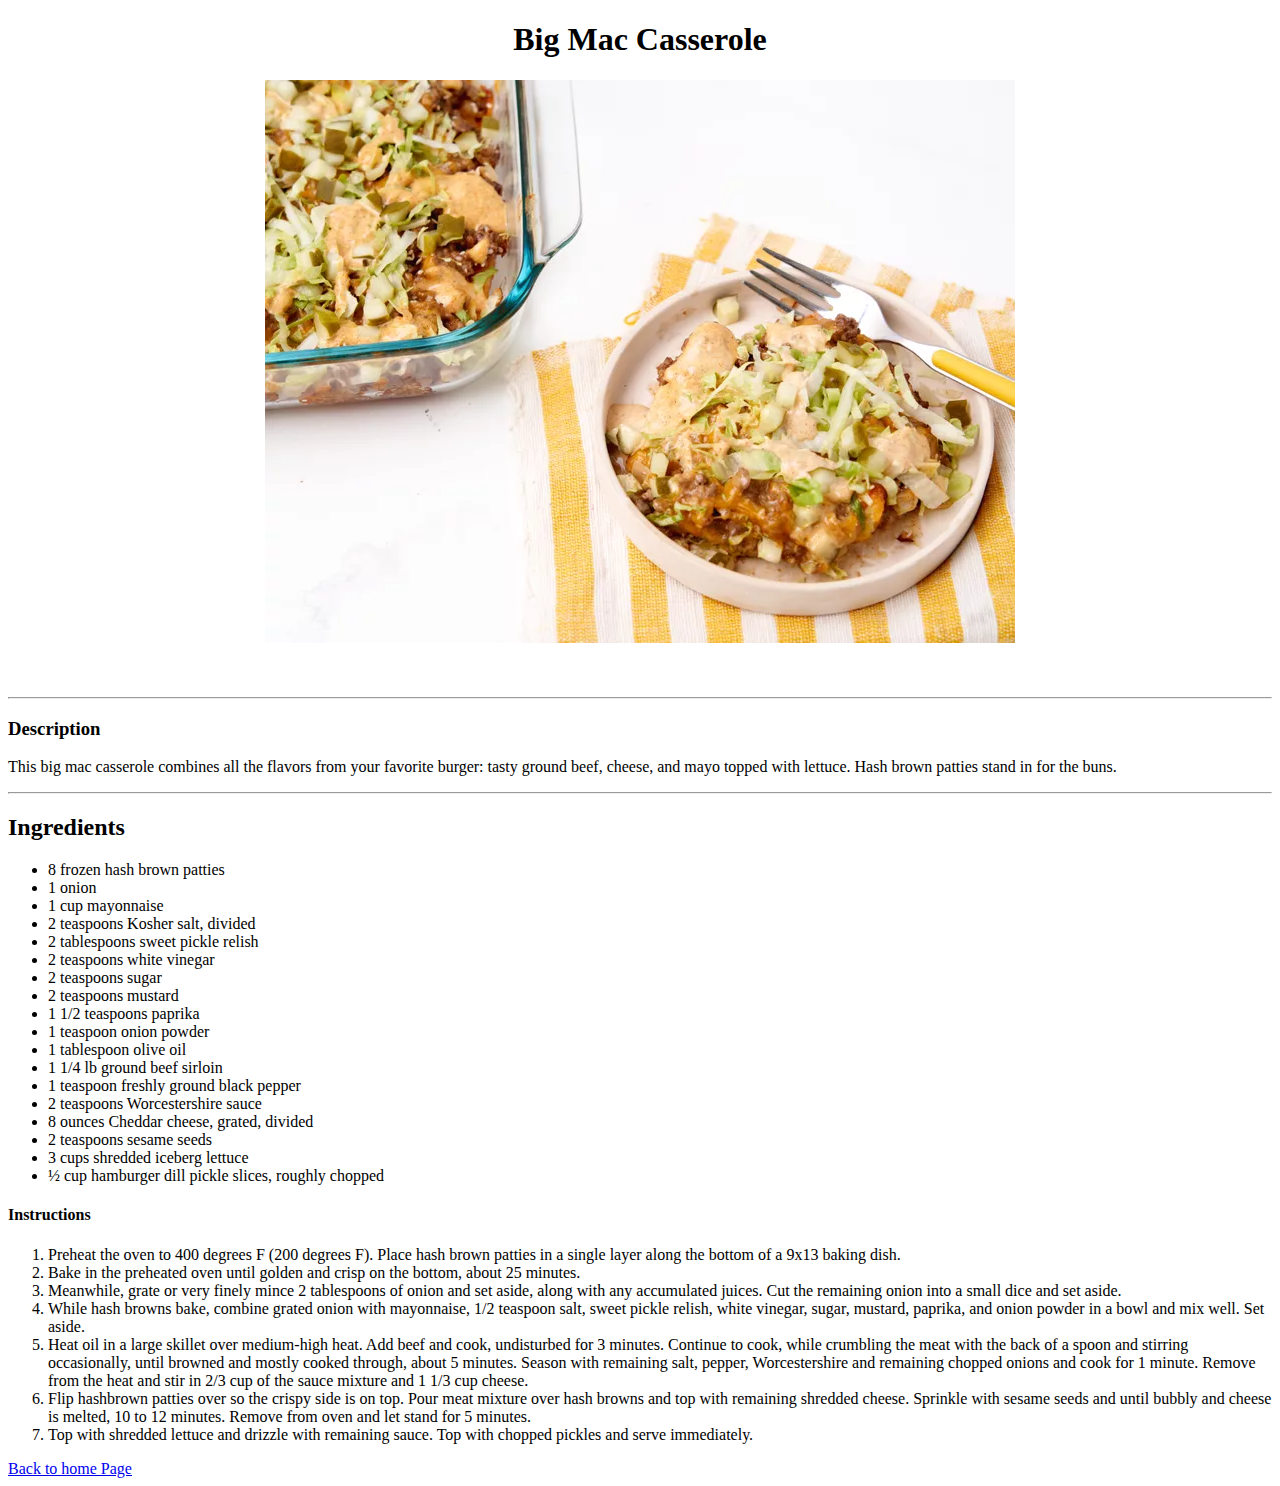
<file: recipes/bmCaserole.html>
<!DOCTYPE html>
<html lang="en">
<head>
    <meta charset="UTF-8">
    <meta name="viewport" content="width=device-width, initial-scale=1.0">
    <title>Odin Recipes</title>
</head>
<body>
    <h1 style="text-align: center;">Big Mac Casserole</h1>
    <div style="text-align: center; margin-bottom: 50px;">
        <img src="../images/7965584BigMacCasseroleNicole-9a2c5c6bd921454e8861fd21ae396adc.webp" alt="Big Mac Casserole">
    </div>
    <hr>
    <h3>Description</h3>
    <p> This big mac casserole combines all the flavors from your favorite burger: tasty ground beef, cheese, and mayo topped with lettuce. Hash brown patties stand in for the buns.</p>
    <hr>
    <h2>Ingredients</h2>
    <ul>
        <li>8 frozen hash brown patties</li>
        <li>1 onion</li>
        <li>1 cup mayonnaise</li>
        <li>2 teaspoons Kosher salt, divided</li>
        <li>2 tablespoons sweet pickle relish</li>
        <li>2 teaspoons white vinegar</li>
        <li>2 teaspoons sugar</li>
        <li>2 teaspoons mustard</li>
        <li>1 1/2 teaspoons paprika</li>
        <li>1 teaspoon onion powder</li>
        <li>1 tablespoon olive oil</li>
        <li>1 1/4 lb ground beef sirloin</li>
        <li>1 teaspoon freshly ground black pepper</li>
        <li>2 teaspoons Worcestershire sauce</li>
        <li>8 ounces Cheddar cheese, grated, divided</li>
        <li>2 teaspoons sesame seeds</li>
        <li>3 cups shredded iceberg lettuce</li>
        <li>½ cup hamburger dill pickle slices, roughly chopped</li>
    </ul>
    <h4>Instructions</h4>
    <ol>
        <li> Preheat the oven to 400 degrees F (200 degrees F).  Place hash brown patties in a single layer along the bottom of a 9x13 baking dish.  </li>
        <li> Bake in the preheated oven until golden and crisp on the bottom, about 25 minutes. </li>
        <li>Meanwhile, grate or very finely mince 2 tablespoons of onion and set aside, along with any accumulated juices.  Cut the remaining onion into a
            small dice and set aside.</li>
        <li> While hash browns bake, combine grated onion with mayonnaise, 1/2 teaspoon salt, sweet pickle relish, white vinegar, sugar, mustard, paprika, and onion powder in a bowl and mix well.  Set aside. </li>
        <li> Heat oil in a large skillet over medium-high heat. Add beef and cook, undisturbed for 3 minutes. Continue to cook, while crumbling the meat with the back of a spoon and stirring occasionally, until browned and mostly cooked through, about 5 minutes. Season with remaining salt, pepper, Worcestershire and remaining chopped onions and cook for 1 minute. Remove from the heat and stir in 2/3 cup of the sauce mixture and 1 1/3 cup cheese.  </li>
        <li> Flip hashbrown patties over so the crispy side is on top. Pour meat mixture over hash browns and top with remaining shredded cheese. Sprinkle with sesame seeds and until bubbly and cheese is melted, 10 to 12 minutes. Remove from oven and let stand for 5 minutes.  </li>
        <li> Top with shredded lettuce and drizzle with remaining sauce. Top with chopped pickles and serve immediately.  </li>
    </ol>
    <a href="../index.html"> Back to home Page</a>
</body>
</html>
</file>
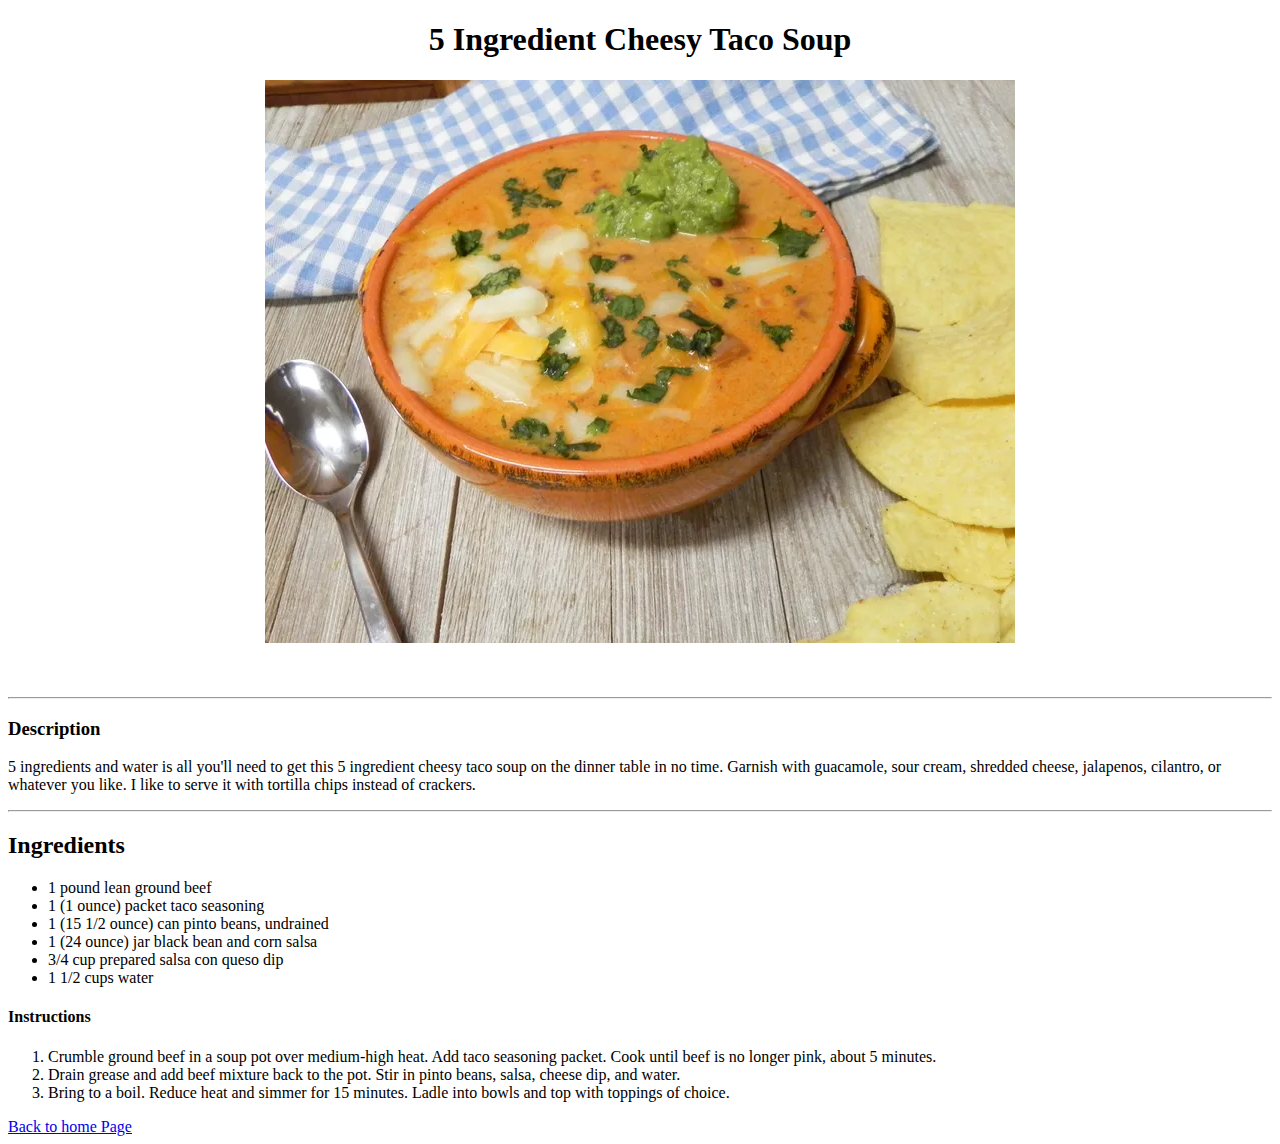
<file: recipes/cheesyTSoup.html>
<!DOCTYPE html>
<html lang="en">
<head>
    <meta charset="UTF-8">
    <meta name="viewport" content="width=device-width, initial-scale=1.0">
    <title>Odin Recipes</title>
</head>
<body>
    <h1 style="text-align: center;">5 Ingredient Cheesy Taco Soup</h1>
    <div class="" style="text-align: center; margin-bottom: 50px;">
         <img src="../images/7970578_5-Ingredient-Cheesy-Taco-Soup_SoupLovingNicole_4x3-9d414ac2af924cd687a9cee2bb470155.webp" alt="Cheesy Taco Soup">
    </div>
    <hr>
    <h3>Description</h3>
    <p> 5 ingredients and water is all you'll need to get this 5 ingredient cheesy taco soup on the dinner table in no time. Garnish with guacamole, sour cream, shredded cheese, jalapenos, cilantro, or whatever you like. I like to serve it with tortilla chips instead of crackers.</p>
    <hr>
    <h2>Ingredients</h2>
    <ul>
        <li>1 pound lean ground beef</li>
        <li>1 (1 ounce) packet taco seasoning</li>
        <li>1 (15 1/2 ounce) can pinto beans, undrained</li>
        <li>1 (24 ounce) jar black bean and corn salsa</li>
        <li>3/4 cup prepared salsa con queso dip</li>
        <li>1 1/2 cups water</li>
    </ul>
    <h4>Instructions</h4>
    <ol>
        <li>Crumble ground beef in a soup pot over medium-high heat. Add taco seasoning packet. Cook until beef is no longer pink, about 5 minutes. </li>
        <li>Drain grease and add beef mixture back to the pot. Stir in pinto beans, salsa, cheese dip, and water.  </li>
        <li>Bring to a boil. Reduce heat and simmer for 15 minutes. Ladle into bowls and top with toppings of choice. </li>
    </ol>
    <a href="../index.html"> Back to home Page</a>
</body>
</html>
</file>
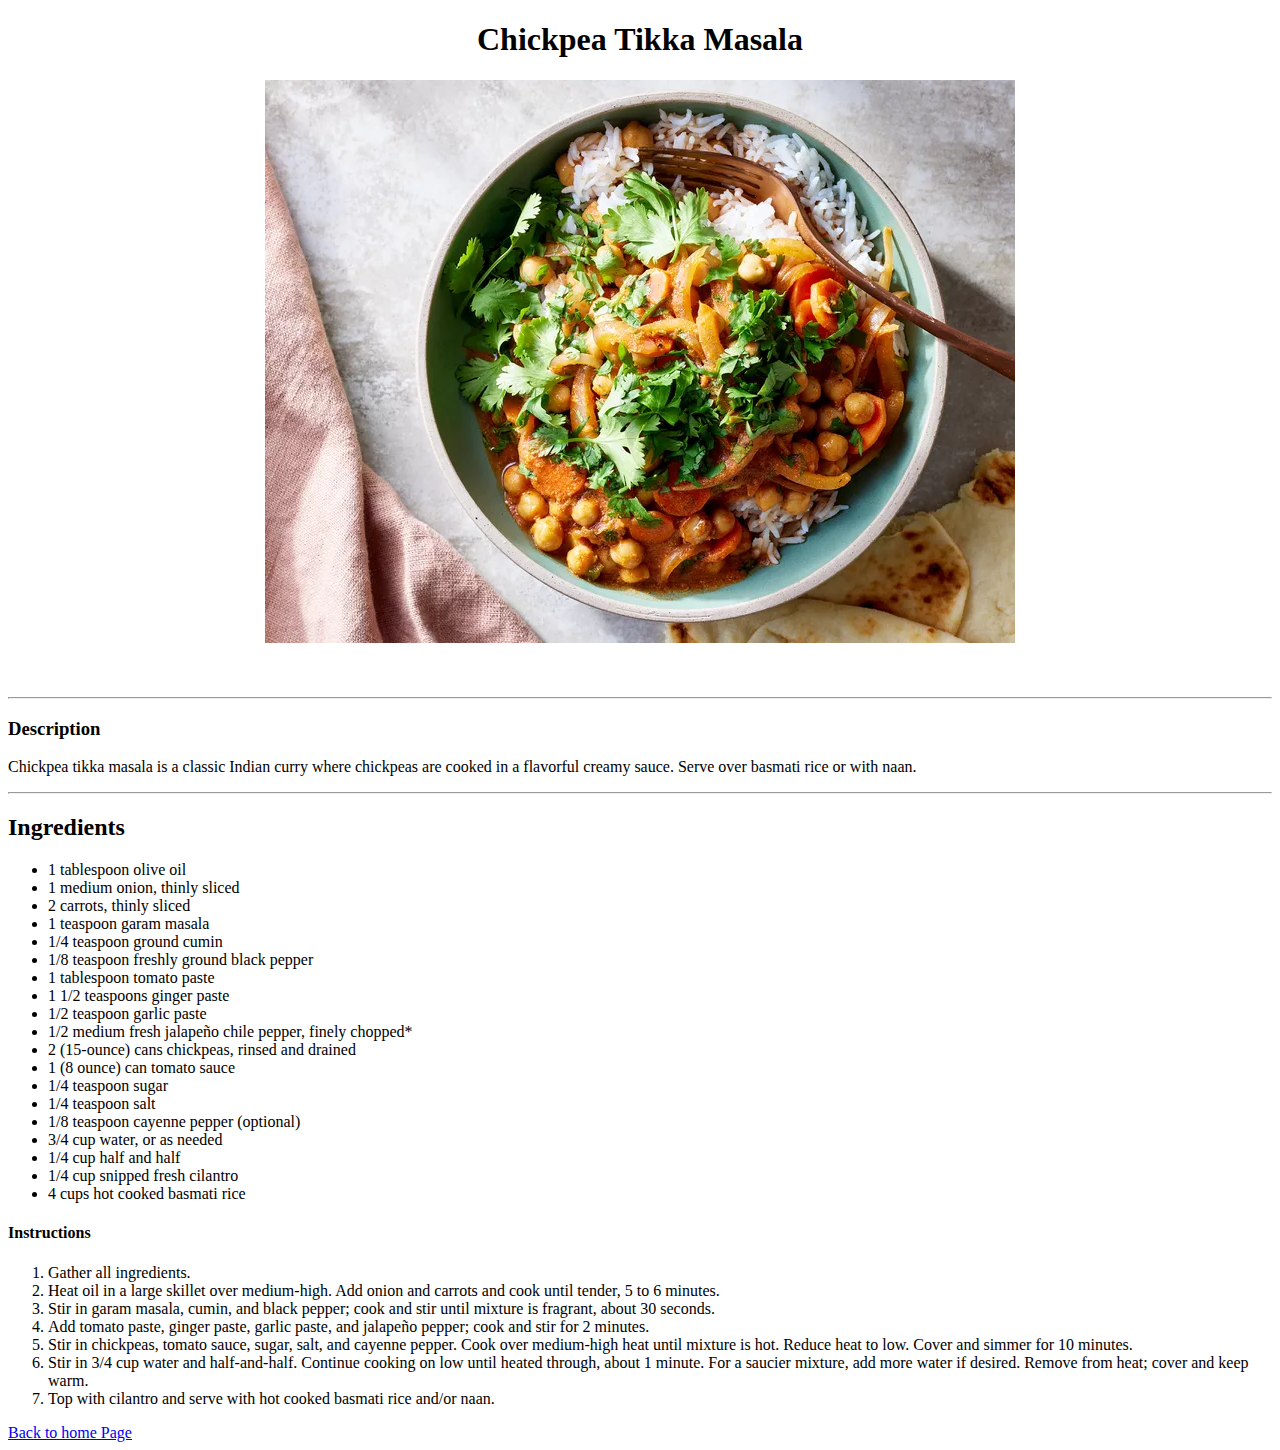
<file: recipes/chickpeaTMasala.html>
<!DOCTYPE html>
<html lang="en">
<head>
    <meta charset="UTF-8">
    <meta name="viewport" content="width=device-width, initial-scale=1.0">
    <title>Odin Recipes</title>
</head>
<body>
    <h1 style="text-align: center;">Chickpea Tikka Masala</h1>
    <div style="text-align: center; margin-bottom: 50px;">
        <img src="../images/7497387-chickpea-tikka-masala-ddmfs_4x3_1791-e0838138030a4b55ac7340027bc2b47f.webp" alt=" Chickpea Tikka Masala">
    </div>
    <hr>
    <h3>Description</h3>
    <p> Chickpea tikka masala is a classic Indian curry where chickpeas are cooked in a flavorful creamy sauce. Serve over basmati rice or with naan.</p>
    <hr>
    <h2>Ingredients</h2>
    <ul>
        <li>1 tablespoon olive oil</li>
        <li>1 medium onion, thinly sliced</li>
        <li>2 carrots, thinly sliced</li>
        <li>1 teaspoon garam masala</li>
        <li>1/4 teaspoon ground cumin</li>
        <li>1/8 teaspoon freshly ground black pepper</li>
        <li>1 tablespoon tomato paste</li>
        <li>1 1/2 teaspoons ginger paste</li>
        <li>1/2 teaspoon garlic paste</li>
        <li>1/2 medium fresh jalapeño chile pepper, finely chopped*</li>
        <li>2 (15-ounce) cans chickpeas, rinsed and drained</li>
        <li>1 (8 ounce) can tomato sauce</li>
        <li>1/4 teaspoon sugar</li>
        <li>1/4 teaspoon salt</li>
        <li>1/8 teaspoon cayenne pepper (optional)</li>
        <li>3/4 cup water, or as needed</li>
        <li>1/4 cup half and half</li>
        <li>1/4 cup snipped fresh cilantro</li>
        <li>4 cups hot cooked basmati rice</li>
    </ul>
    <h4>Instructions</h4>
    <ol>
        <li> Gather all ingredients. </li>
        <li> Heat oil in a large skillet over medium-high. Add onion and carrots and cook until tender, 5 to 6 minutes. </li>
        <li> Stir in garam masala, cumin, and black pepper; cook and stir until mixture is fragrant, about 30 seconds. </li>
        <li> Add tomato paste, ginger paste, garlic paste, and jalapeño pepper; cook and stir for 2 minutes.</li>
        <li> Stir in chickpeas, tomato sauce, sugar, salt, and cayenne pepper. Cook over medium-high heat until mixture is hot. Reduce heat to low. Cover and simmer for 10 minutes. </li>
        <li> Stir in 3/4 cup water and half-and-half. Continue cooking on low until heated through, about 1 minute. For a saucier mixture, add more water if desired. Remove from heat; cover and keep warm.</li>
        <li> Top with cilantro and serve with hot cooked basmati rice and/or naan.</li>
    </ol>
    <a href="../index.html"> Back to home Page</a>
</body>
</html>
</file>
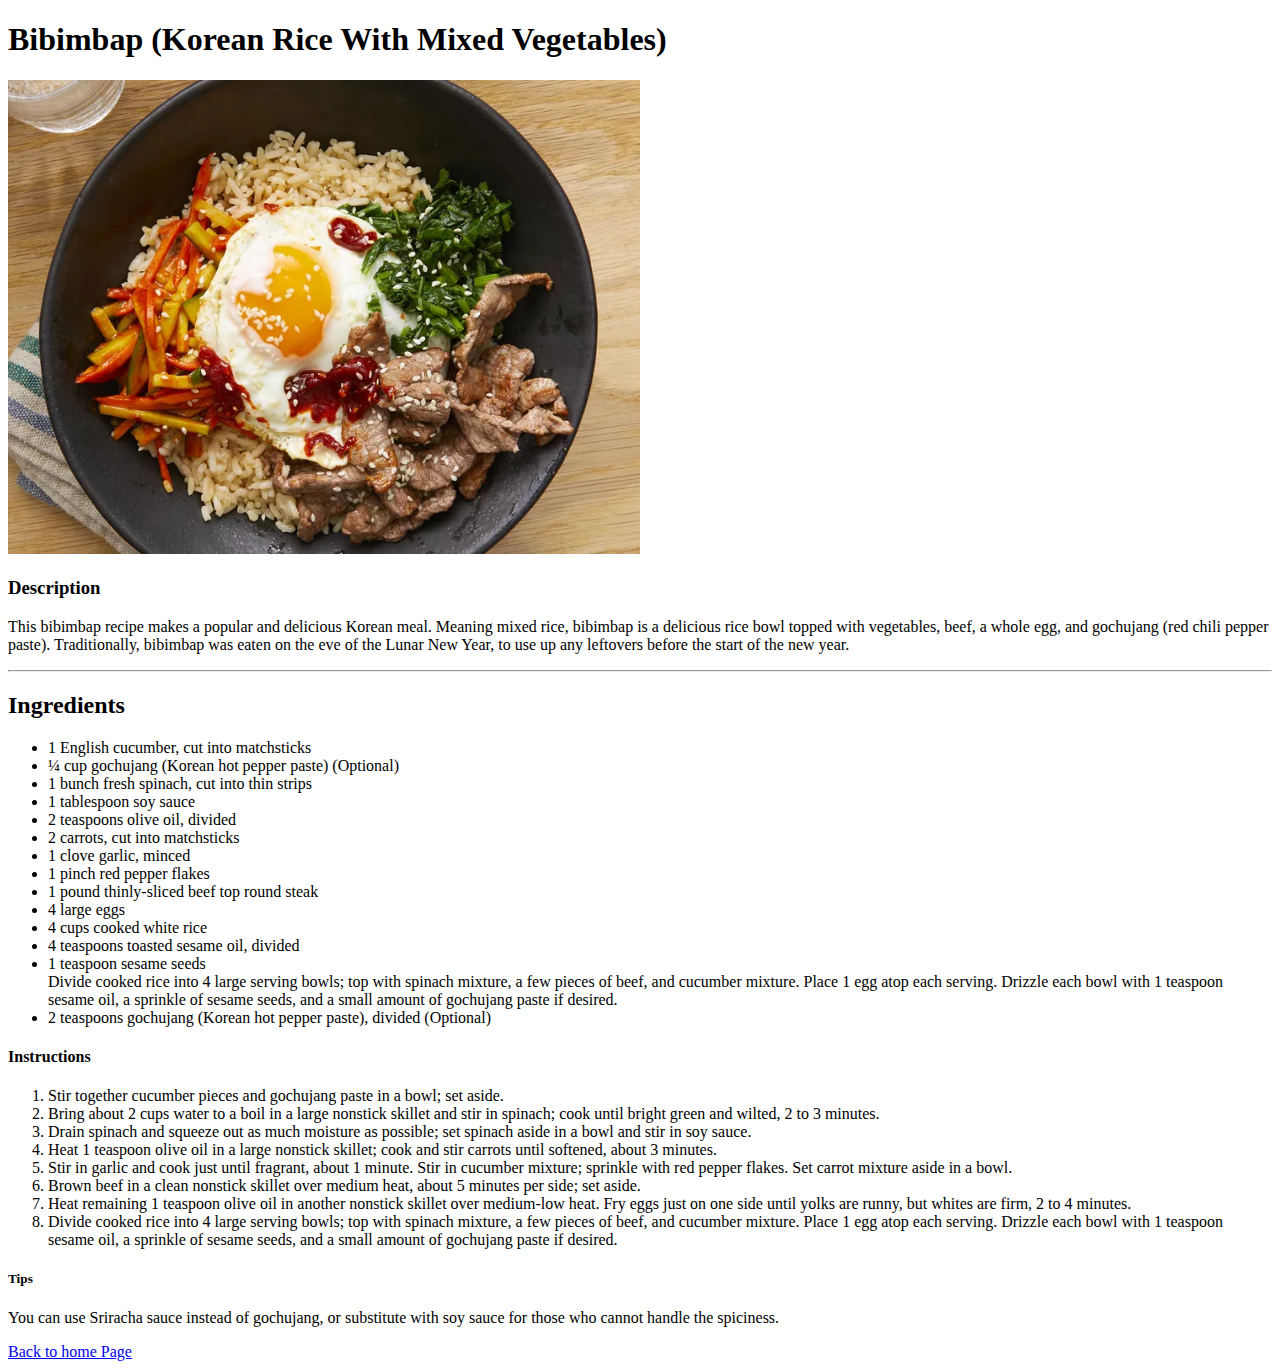
<file: recipes/myFavRecipe.html>
<!DOCTYPE html>
<html lang="en">
<head>
    <meta charset="UTF-8">
    <meta name="viewport" content="width=device-width, initial-scale=1.0">
    <title>Odin Recipes</title>
</head>
<body>
    <h1>Bibimbap (Korean Rice With Mixed Vegetables)</h1>
    <img src="../images/228240-BibimbapKoreanRiceWithMixedVegtables-ddmfs-4X3-0667-6033d57010ea4dd3bd7b95fb36d3dd51.webp" style="width: 50%; height: 50%;">
    <h3>Description</h3>
    <p>This bibimbap recipe makes a popular and delicious Korean meal. Meaning mixed rice, bibimbap is a delicious rice bowl topped with vegetables, beef, a whole egg, and gochujang (red chili pepper paste). Traditionally, bibimbap was eaten on the eve of the Lunar New Year, to use up any leftovers before the start of the new year.</p>
    <hr>
    <h2>Ingredients</h2>
    <ul>
        <li>1 English cucumber, cut into matchsticks</li>
        <li>¼ cup gochujang (Korean hot pepper paste) (Optional)</li>
        <li>1 bunch fresh spinach, cut into thin strips</li>
        <li>1 tablespoon soy sauce</li>
        <li>2 teaspoons olive oil, divided</li>
        <li>2 carrots, cut into matchsticks </li>
        <li>1 clove garlic, minced</li>
        <li>1 pinch red pepper flakes</li>
        <li>1 pound thinly-sliced beef top round steak</li>
        <li>4 large eggs</li>
        <li>4 cups cooked white rice</li>
        <li>4 teaspoons toasted sesame oil, divided</li>
        <li>1 teaspoon sesame seeds</li> Divide cooked rice into 4 large serving bowls; top with spinach mixture, a few pieces of beef, and cucumber mixture. Place 1 egg atop each serving. Drizzle each bowl with 1 teaspoon sesame oil, a sprinkle of sesame seeds, and a small amount of gochujang paste if desired. 
        <li>2 teaspoons gochujang (Korean hot pepper paste), divided (Optional)</li>
    </ul>
    <h4>Instructions</h4>
    <ol>
        <li>Stir together cucumber pieces and gochujang paste in a bowl; set aside. </li>
        <li> Bring about 2 cups water to a boil in a large nonstick skillet and stir in spinach; cook until bright green and wilted, 2 to 3 minutes. </li>
        <li> Drain spinach and squeeze out as much moisture as possible; set spinach aside in a bowl and stir in soy sauce. </li>
        <li> Heat 1 teaspoon olive oil in a large nonstick skillet; cook and stir carrots until softened, about 3 minutes. </li>
        <li> Stir in garlic and cook just until fragrant, about 1 minute. Stir in cucumber mixture; sprinkle with red pepper flakes. Set carrot mixture aside in a bowl. </li>
        <li> Brown beef in a clean nonstick skillet over medium heat, about 5 minutes per side; set aside. </li>
        <li> Heat remaining 1 teaspoon olive oil in another nonstick skillet over medium-low heat. Fry eggs just on one side until yolks are runny, but whites are firm, 2 to 4 minutes. </li>
        <li> Divide cooked rice into 4 large serving bowls; top with spinach mixture, a few pieces of beef, and cucumber mixture. Place 1 egg atop each serving. Drizzle each bowl with 1 teaspoon sesame oil, a sprinkle of sesame seeds, and a small amount of gochujang paste if desired. </li>
    </ol>
    <h5>Tips</h5>
    <p>You can use Sriracha sauce instead of gochujang, or substitute with soy sauce for those who cannot handle the spiciness. </p>
    <a href="../index.html"> Back to home Page</a>
</body>
</html>
</file>
